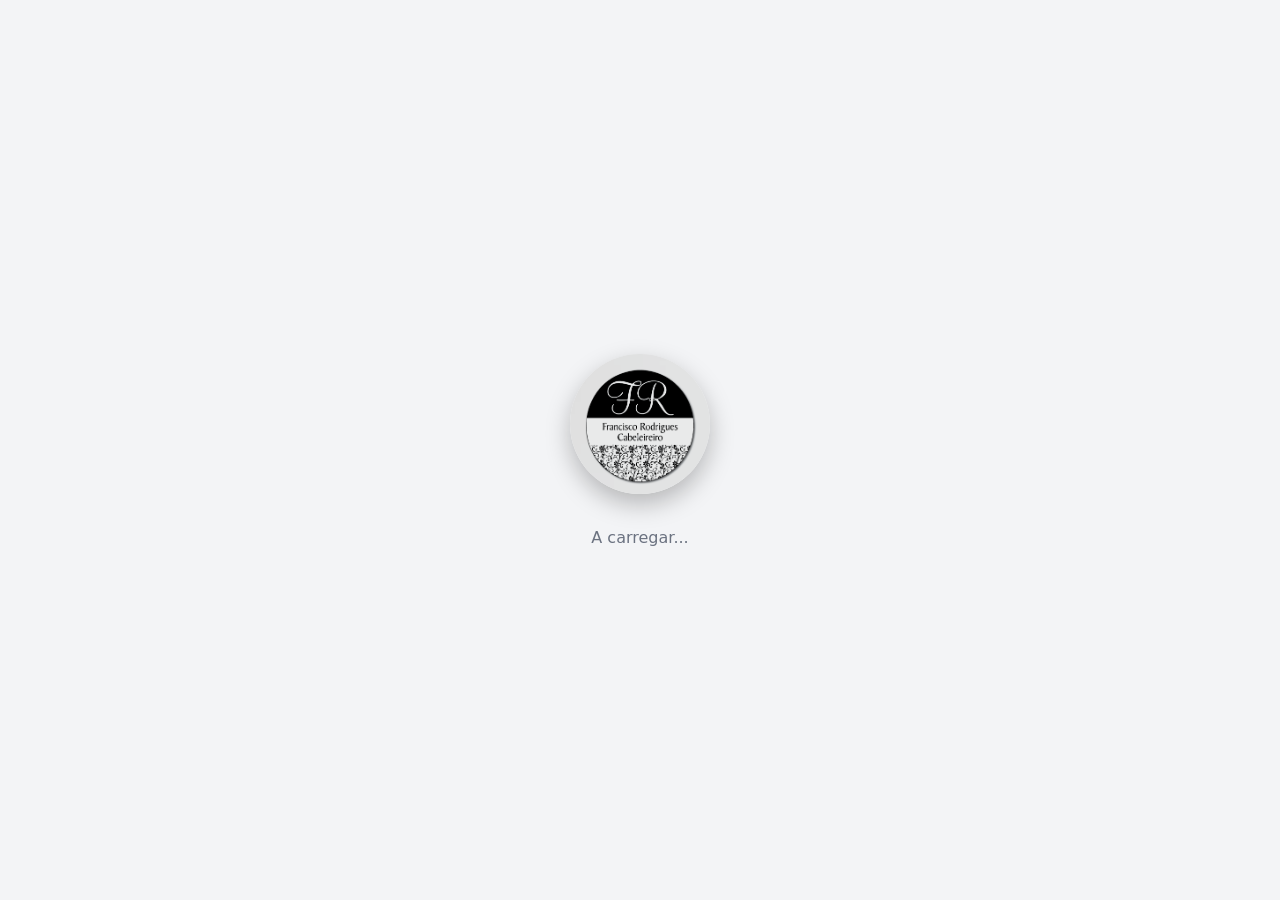
<file: index.html>
<!DOCTYPE html>
<html lang="pt">
<head>
  <meta charset="UTF-8">
  <title>FR Cabeleireiros</title>
  <link rel="icon" type="image/png" href="img/fr.ico">

  <style>
    body {
      margin: 0;
      padding: 0;
      background: #f3f4f6;
      font-family: system-ui, sans-serif;
      display: flex;
      justify-content: center;
      align-items: center;
      height: 100vh;
      overflow: hidden;
    }

    .container {
      text-align: center;
      opacity: 0;
      transform: translateY(20px);
      animation: fadeIn 1s ease forwards;
    }

    .logo {
      width: 140px;
      height: 140px;
      border-radius: 50%;
      box-shadow: 0 10px 25px rgba(0,0,0,0.25);
      margin-bottom: 20px;
    }

    .loading {
      margin-top: 10px;
      font-size: 1rem;
      color: #6b7280;
      animation: blink 1.2s infinite;
    }

    @keyframes fadeIn {
      to {
        opacity: 1;
        transform: translateY(0);
      }
    }

    @keyframes blink {
      0% { opacity: 0.2; }
      50% { opacity: 1; }
      100% { opacity: 0.2; }
    }
  </style>

  <script>
    // Redireciona para main.html após animação
    setTimeout(() => {
      window.location.href = "main.html";
    }, 1500);
  </script>
</head>

<body>
  <div class="container">
    <img src="img/fr.png" class="logo" alt="FR Cabeleireiros">
    <div class="loading">A carregar...</div>
  </div>
  
</body>
</html>
</file>
